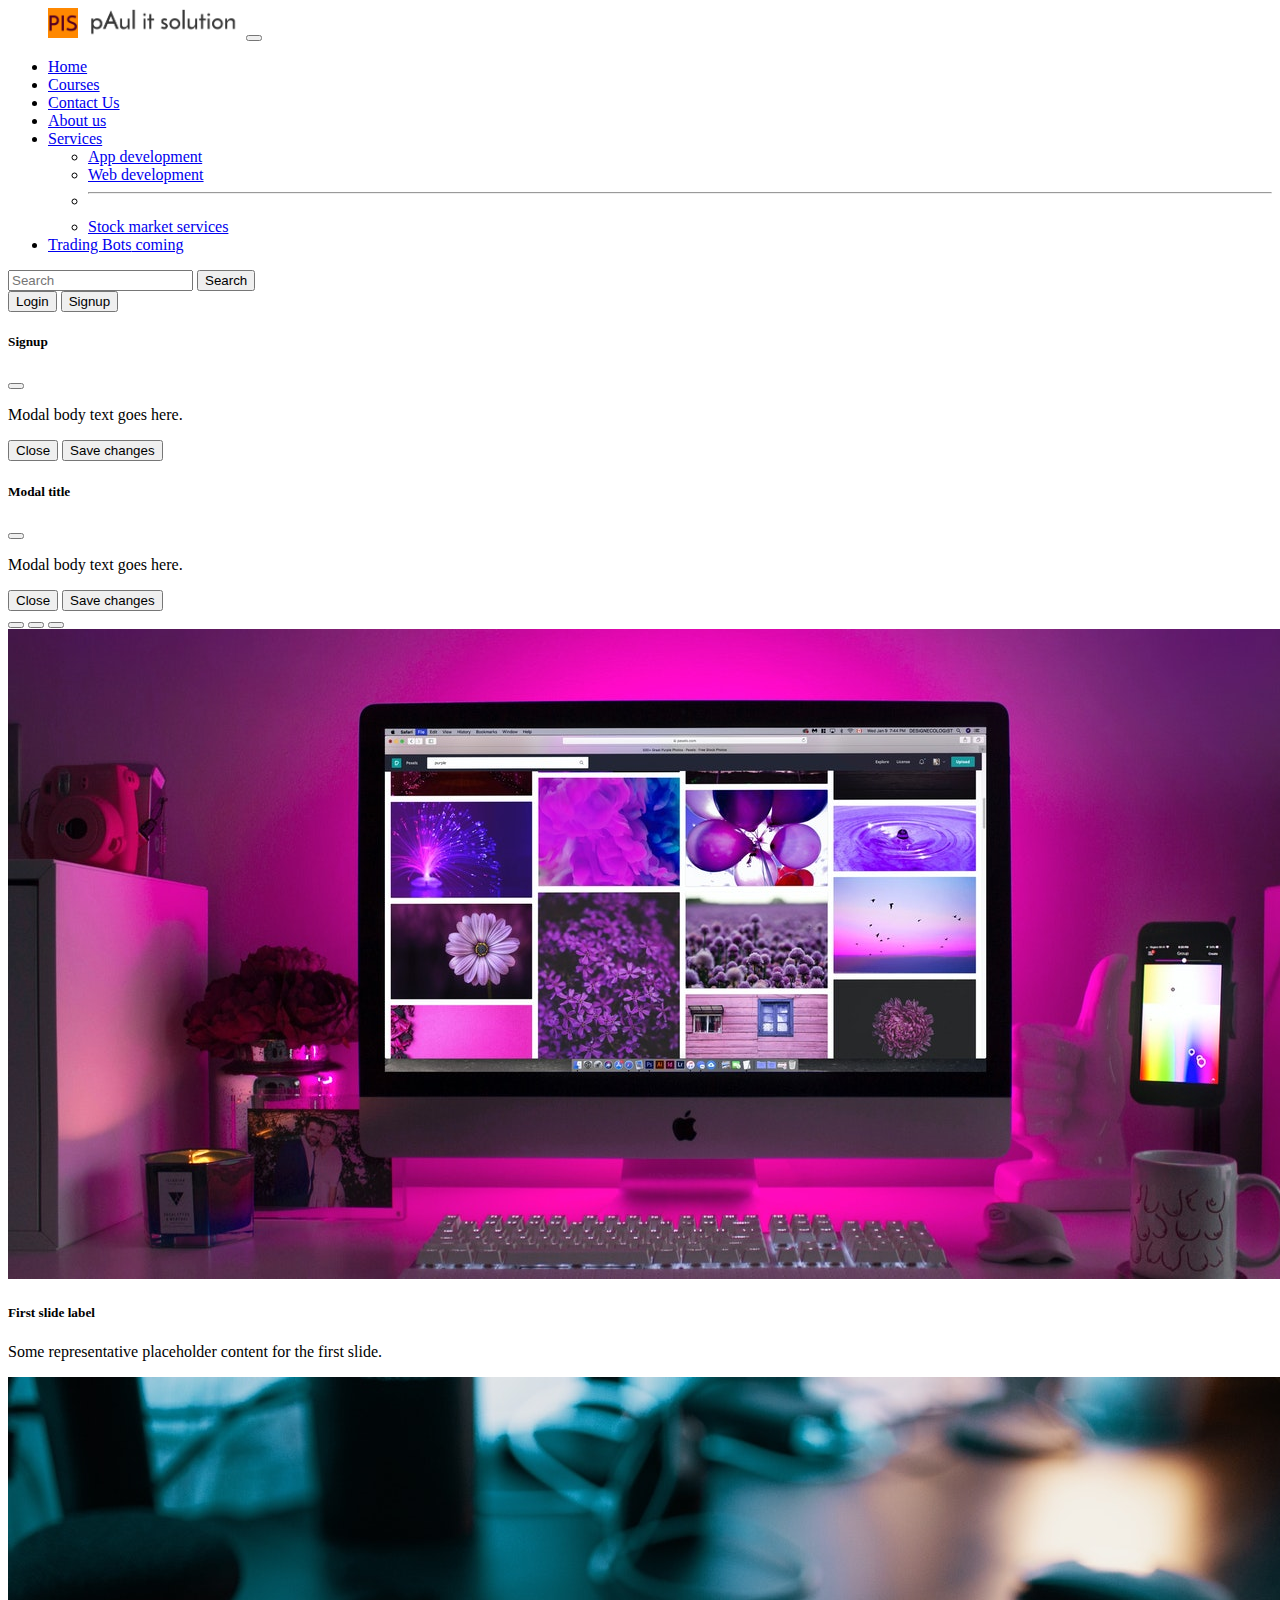
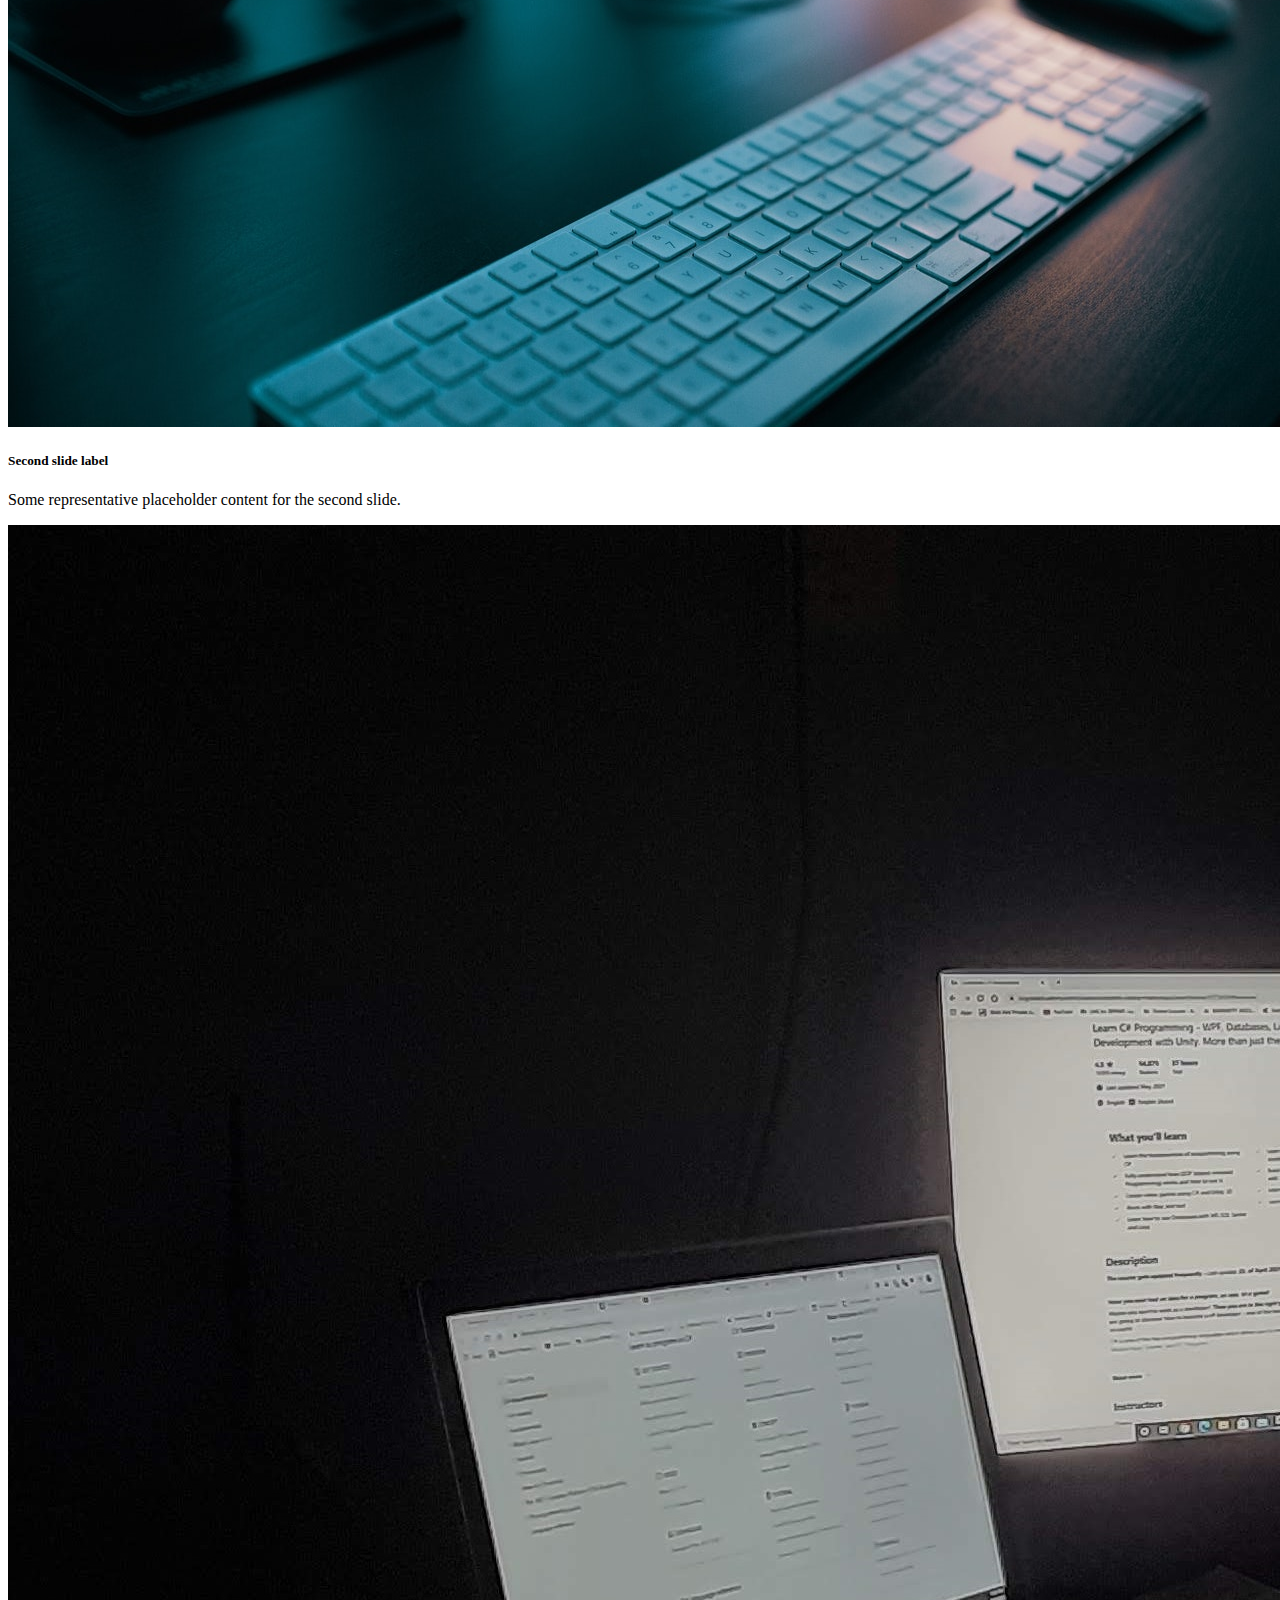
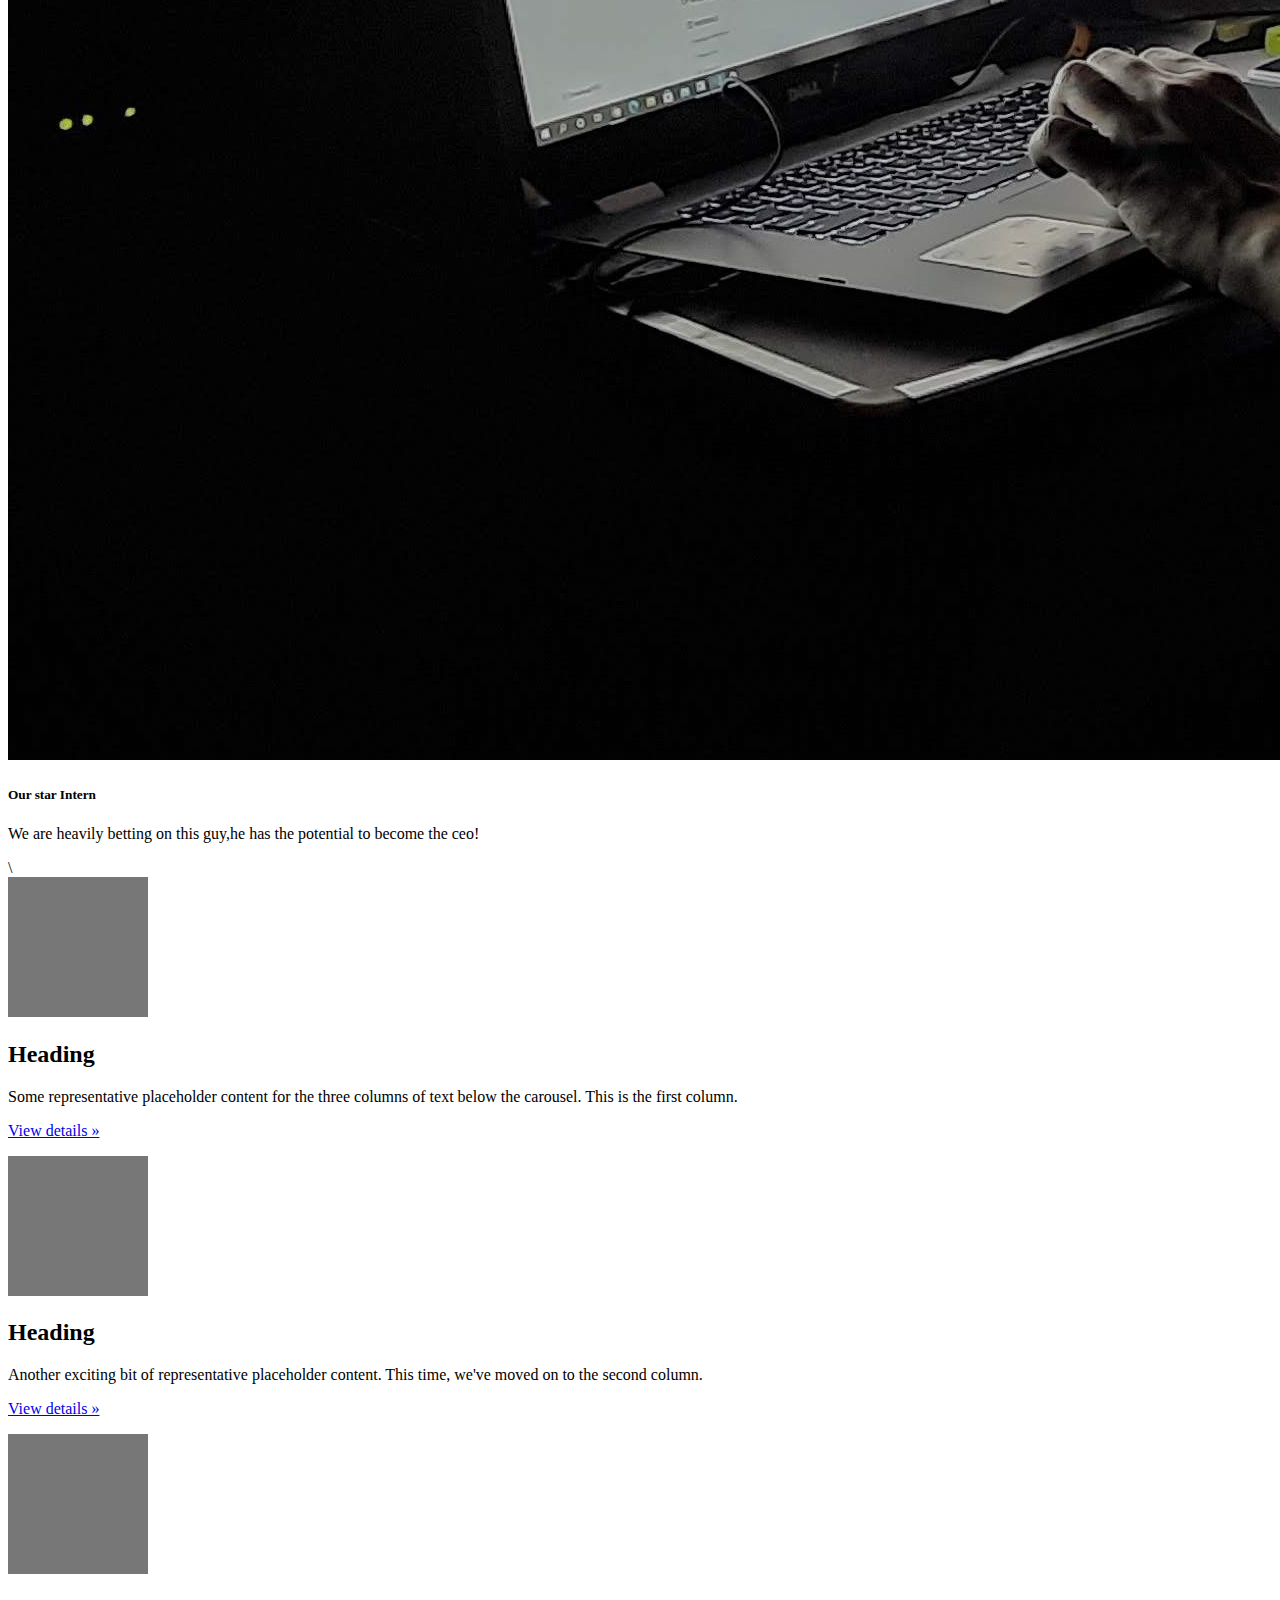
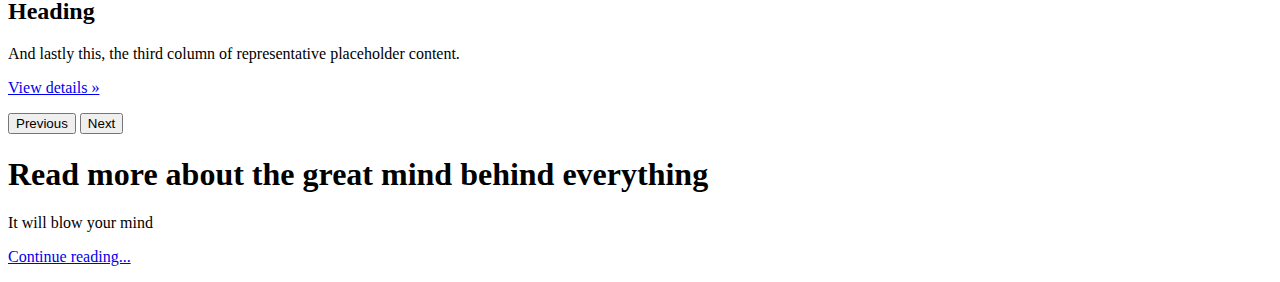
<file: index.html>
<!doctype html>
<html lang="en">

<head>
    <!-- Required meta tags -->
    <meta charset="utf-8">
    <meta name="viewport" content="width=device-width, initial-scale=1">

    <!-- Bootstrap CSS -->
    <link href="https://cdn.jsdelivr.net/npm/bootstrap@5.1.0/dist/css/bootstrap.min.css" rel="stylesheet"
        integrity="sha384-KyZXEAg3QhqLMpG8r+8fhAXLRk2vvoC2f3B09zVXn8CA5QIVfZOJ3BCsw2P0p/We" crossorigin="anonymous">

    <title>pAul-it-solution</title>
    <link rel="stylesheet" href="style.css">
</head>

<body>

    <!--------------------------------------------------------Nav-Bar----------------------------------------------------------->
    <nav class="navbar navbar-expand-lg navbar-light bg-light">
        <div class="container-fluid">

            <a class="navbar-brand" href="/home"><img src="navlogo.png"></a>
            <!--<img src="navlogo.png" alt="" width="30" height="24"
                class="d-inline-block align-text-top"></a>  -->
            <button class="navbar-toggler" type="button" data-bs-toggle="collapse"
                data-bs-target="#navbarSupportedContent" aria-controls="navbarSupportedContent" aria-expanded="false"
                aria-label="Toggle navigation">
                <span class="navbar-toggler-icon"></span>
            </button>
            <div class="collapse navbar-collapse" id="navbarSupportedContent">
                <ul class="navbar-nav me-auto mb-2 mb-lg-0">
                    <li class="nav-item active">
                        <a class="nav-link" aria-current="page" href="/paulitsolution/">Home</a>
                    </li>

                    <li class="nav-item">
                        <a class="nav-link" href="/paulitsolution/courses.html">Courses</a>
                    </li>


                    <li class="nav-item">
                        <a class="nav-link" href="/paulitsolution/contacts.html">Contact Us</a>
                    </li>

                    <li class="nav-item">
                        <a class="nav-link" href="/paulitsolution/about.html">About us</a>
                    </li>
                    <li class="nav-item dropdown active">
                        <a class="nav-link dropdown-toggle" href="#" id="navbarDropdown" role="button"
                            data-bs-toggle="dropdown" aria-expanded="false">
                            Services
                        </a>
                        <ul class="dropdown-menu" aria-labelledby="navbarDropdown">
                            <li><a class="dropdown-item" href="paulitsolution/app.html">App development</a></li>
                            <li><a class="dropdown-item" href="paulitsolution/web.html">Web development</a></li>
                            <li>
                                <hr class="dropdown-divider">
                            </li>
                            <li><a class="dropdown-item" href="#">Stock market services</a></li>
                        </ul>
                    </li>
                    <li class="nav-item">
                        <a class="nav-link" href="#" tabindex="-1" aria-disabled="true">Trading Bots<span
                                class="badge bg-secondary"> coming</span></a>
                    </li>
                </ul>
                <form class="d-flex">
                    <input class="form-control me-2" type="search" placeholder="Search" aria-label="Search">
                    <button class="btn btn-outline-danger" type="submit">Search</button>
                </form>
                <div class="mx-2">
                    <button class="btn btn-danger" data-toggle="modal" data-target="#loginModal">Login</button>
                    <button class="btn btn-danger" data-toggle="modal" data-target="#signupModal">Signup</button>
                </div>
            </div>
    </nav>

    <!------------------------------------------- signup modal ------------------------------------------------------>

    <div class="modal" tabindex="-1" id="signupModal">
        <div class="modal-dialog">
            <div class="modal-content">
                <div class="modal-header">
                    <h5 class="modal-title">Signup</h5>
                    <button type="button" class="btn-close" data-bs-dismiss="modal" aria-label="Close"></button>
                </div>
                <div class="modal-body">
                    <p>Modal body text goes here.</p>
                </div>
                <div class="modal-footer">
                    <button type="button" class="btn btn-secondary" data-bs-dismiss="modal">Close</button>
                    <button type="button" class="btn btn-primary">Save changes</button>
                </div>
            </div>
        </div>
    </div>
    <!-- -----------------------------------------login modal--------------------------------------------------------->
    <div class="modal" tabindex="-1" id="loginmodal">
        <div class="modal-dialog">
            <div class="modal-content">
                <div class="modal-header">
                    <h5 class="modal-title">Modal title</h5>
                    <button type="button" class="btn-close" data-bs-dismiss="modal" aria-label="Close"></button>
                </div>
                <div class="modal-body">
                    <p>Modal body text goes here.</p>
                </div>
                <div class="modal-footer">
                    <button type="button" class="btn btn-secondary" data-bs-dismiss="modal">Close</button>
                    <button type="button" class="btn btn-primary">Save changes</button>
                </div>
            </div>
        </div>
    </div>

    <!-------------------------------------------------------------Corousel----------------------------------------------------------->
    <div id="carouselExampleCaptions" class="carousel slide" data-bs-ride="carousel">
        <div class="carousel-indicators">
            <button type="button" data-bs-target="#carouselExampleCaptions" data-bs-slide-to="0" class="active"
                aria-current="true" aria-label="Slide 1"></button>
            <button type="button" data-bs-target="#carouselExampleCaptions" data-bs-slide-to="1"
                aria-label="Slide 2"></button>
            <button type="button" data-bs-target="#carouselExampleCaptions" data-bs-slide-to="2"
                aria-label="Slide 3"></button>
        </div>
        <div class="carousel-inner">
            <div class="carousel-item active">
                <img src="c1.jpg" class="d-block w-100" alt="...">
                <div class="carousel-caption d-none d-md-block">
                    <h5>First slide label</h5>
                    <p>Some representative placeholder content for the first slide.</p>
                </div>
            </div>
            <div class="carousel-item">
                <img src="c2.jpg" class="d-block w-100" alt="...">
                <div class="carousel-caption d-none d-md-block">
                    <h5>Second slide label</h5>
                    <p>Some representative placeholder content for the second slide.</p>
                </div>
            </div>
            <div class="carousel-item">
                <img src="p1.jpg" class="d-block w-100" alt="...">
                <div class="carousel-caption d-none d-md-block">
                    <h5>Our star Intern </h5>
                    <p>We are heavily betting on this guy,he has the potential to become the ceo!</p>
                </div>
            </div>
        </div>



        <!--------------------------------------------products and services------------------------------------------------------------->\
        <div class="row">
            <div class="col-lg-4">
                <svg class="bd-placeholder-img rounded-circle" width="140" height="140"
                    xmlns="http://www.w3.org/2000/svg" role="img" aria-label="Placeholder: 140x140"
                    preserveAspectRatio="xMidYMid slice" focusable="false">
                    <title>Placeholder</title>
                    <rect width="100%" height="100%" fill="#777"></rect><text x="50%" y="50%" fill="#777"
                        dy=".3em">140x140</text>
                </svg>

                <h2>Heading</h2>
                <p>Some representative placeholder content for the three columns of text below the carousel. This is the
                    first column.</p>
                <p><a class="btn btn-secondary" href="#">View details »</a></p>
            </div><!-- /.col-lg-4 -->
            <div class="col-lg-4">
                <svg class="bd-placeholder-img rounded-circle" width="140" height="140"
                    xmlns="http://www.w3.org/2000/svg" role="img" aria-label="Placeholder: 140x140"
                    preserveAspectRatio="xMidYMid slice" focusable="false">
                    <title>Placeholder</title>
                    <rect width="100%" height="100%" fill="#777"></rect><text x="50%" y="50%" fill="#777"
                        dy=".3em">140x140</text>
                </svg>

                <h2>Heading</h2>
                <p>Another exciting bit of representative placeholder content. This time, we've moved on to the second
                    column.</p>
                <p><a class="btn btn-secondary" href="#">View details »</a></p>
            </div><!-- /.col-lg-4 -->
            <div class="col-lg-4">
                <svg class="bd-placeholder-img rounded-circle" width="140" height="140"
                    xmlns="http://www.w3.org/2000/svg" role="img" aria-label="Placeholder: 140x140"
                    preserveAspectRatio="xMidYMid slice" focusable="false">
                    <title>Placeholder</title>
                    <rect width="100%" height="100%" fill="#777"></rect><text x="50%" y="50%" fill="#777"
                        dy=".3em">140x140</text>
                </svg>

                <h2>Heading</h2>
                <p>And lastly this, the third column of representative placeholder content.</p>
                <p><a class="btn btn-secondary" href="#">View details »</a></p>
            </div><!-- /.col-lg-4 -->
        </div>









        <!-----------------------------------------------blogs---------------------------------------------------------------------->
        <button class="carousel-control-prev" type="button" data-bs-target="#carouselExampleCaptions"
            data-bs-slide="prev">
            <span class="carousel-control-prev-icon" aria-hidden="true"></span>
            <span class="visually-hidden">Previous</span>
        </button>
        <button class="carousel-control-next" type="button" data-bs-target="#carouselExampleCaptions"
            data-bs-slide="next">
            <span class="carousel-control-next-icon" aria-hidden="true"></span>
            <span class="visually-hidden">Next</span>
        </button>
    </div>

    <!-- <div class="row row-cols-1 row-cols-lg-3 align-items-stretch g-4 py-5">
        <div class="col">
            <div class="card card-cover h-100 overflow-hidden text-white bg-dark rounded-5 shadow-lg"
                style="background-image: url('unsplash-photo-1.jpg');">
                <div class="d-flex flex-column h-100 p-5 pb-3 text-white text-shadow-1">
                    <h2 class="pt-5 mt-5 mb-4 display-6 lh-1 fw-bold">Short title, long jacket</h2>
                    <ul class="d-flex list-unstyled mt-auto">
                        <li class="me-auto">
                            <img src="https://github.com/twbs.png" alt="Bootstrap" width="32" height="32"
                                class="rounded-circle border border-white">
                        </li>
                        <li class="d-flex align-items-center me-3">
                            <svg class="bi me-2" width="1em" height="1em">
                                <use xlink:href="#geo-fill"></use>
                            </svg>
                            <small>Earth</small>
                        </li>
                        <li class="d-flex align-items-center">
                            <svg class="bi me-2" width="1em" height="1em">
                                <use xlink:href="#calendar3"></use>
                            </svg>
                            <small>3d</small>
                        </li>
                    </ul>
                </div>
            </div>
        </div>

        <div class="col">
            <div class="card card-cover h-100 overflow-hidden text-white bg-dark rounded-5 shadow-lg"
                style="background-image: url('unsplash-photo-2.jpg');">
                <div class="d-flex flex-column h-100 p-5 pb-3 text-white text-shadow-1">
                    <h2 class="pt-5 mt-5 mb-4 display-6 lh-1 fw-bold">Much longer title that wraps to multiple lines
                    </h2>
                    <ul class="d-flex list-unstyled mt-auto">
                        <li class="me-auto">
                            <img src="https://github.com/twbs.png" alt="Bootstrap" width="32" height="32"
                                class="rounded-circle border border-white">
                        </li>
                        <li class="d-flex align-items-center me-3">
                            <svg class="bi me-2" width="1em" height="1em">
                                <use xlink:href="#geo-fill"></use>
                            </svg>
                            <small>Pakistan</small>
                        </li>
                        <li class="d-flex align-items-center">
                            <svg class="bi me-2" width="1em" height="1em">
                                <use xlink:href="#calendar3"></use>
                            </svg>
                            <small>4d</small>
                        </li>
                    </ul>
                </div>
            </div>
        </div>

        <div class="col">
            <div class="card card-cover h-100 overflow-hidden text-white bg-dark rounded-5 shadow-lg"
                style="background-image: url('unsplash-photo-3.jpg');">
                <div class="d-flex flex-column h-100 p-5 pb-3 text-shadow-1">
                    <h2 class="pt-5 mt-5 mb-4 display-6 lh-1 fw-bold">Another longer title belongs here</h2>
                    <ul class="d-flex list-unstyled mt-auto">
                        <li class="me-auto">
                            <img src="https://github.com/twbs.png" alt="Bootstrap" width="32" height="32"
                                class="rounded-circle border border-white">
                        </li>
                        <li class="d-flex align-items-center me-3">
                            <svg class="bi me-2" width="1em" height="1em">
                                <use xlink:href="#geo-fill"></use>
                            </svg>
                            <small>California</small>
                        </li>
                        <li class="d-flex align-items-center">
                            <svg class="bi me-2" width="1em" height="1em">
                                <use xlink:href="#calendar3"></use>
                            </svg>
                            <small>5d</small>
                        </li>
                    </ul>
                </div>
            </div>
        </div>
    </div> 
-->

    <div class="p-4 p-md-5 mb-4 text-white rounded bg-dark my-10">
        <div class="col-md-6 px-0">
            <h1 class="display-4 fst-italic">Read more about the great mind behind everything</h1>
            <p class="lead my-3">It will blow your mind</p>
            <p class="lead mb-0"><a href="/paulitsolution/apu.html" class="text-white fw-bold">Continue reading...</a></p>
        </div>
    </div>
    <!-- Optional JavaScript; choose one of the two! -->

    <!-- Option 1: Bootstrap Bundle with Popper -->
    <script src="https://cdn.jsdelivr.net/npm/bootstrap@5.1.0/dist/js/bootstrap.bundle.min.js"
        integrity="sha384-U1DAWAznBHeqEIlVSCgzq+c9gqGAJn5c/t99JyeKa9xxaYpSvHU5awsuZVVFIhvj"
        crossorigin="anonymous"></script>

    <!-- Option 2: Separate Popper and Bootstrap JS -->
    <!--
    <script src="https://cdn.jsdelivr.net/npm/@popperjs/core@2.9.3/dist/umd/popper.min.js" integrity="sha384-eMNCOe7tC1doHpGoWe/6oMVemdAVTMs2xqW4mwXrXsW0L84Iytr2wi5v2QjrP/xp" crossorigin="anonymous"></script>
    <script src="https://cdn.jsdelivr.net/npm/bootstrap@5.1.0/dist/js/bootstrap.min.js" integrity="sha384-cn7l7gDp0eyniUwwAZgrzD06kc/tftFf19TOAs2zVinnD/C7E91j9yyk5//jjpt/" crossorigin="anonymous"></script>
    -->
</body>

</html>
</file>
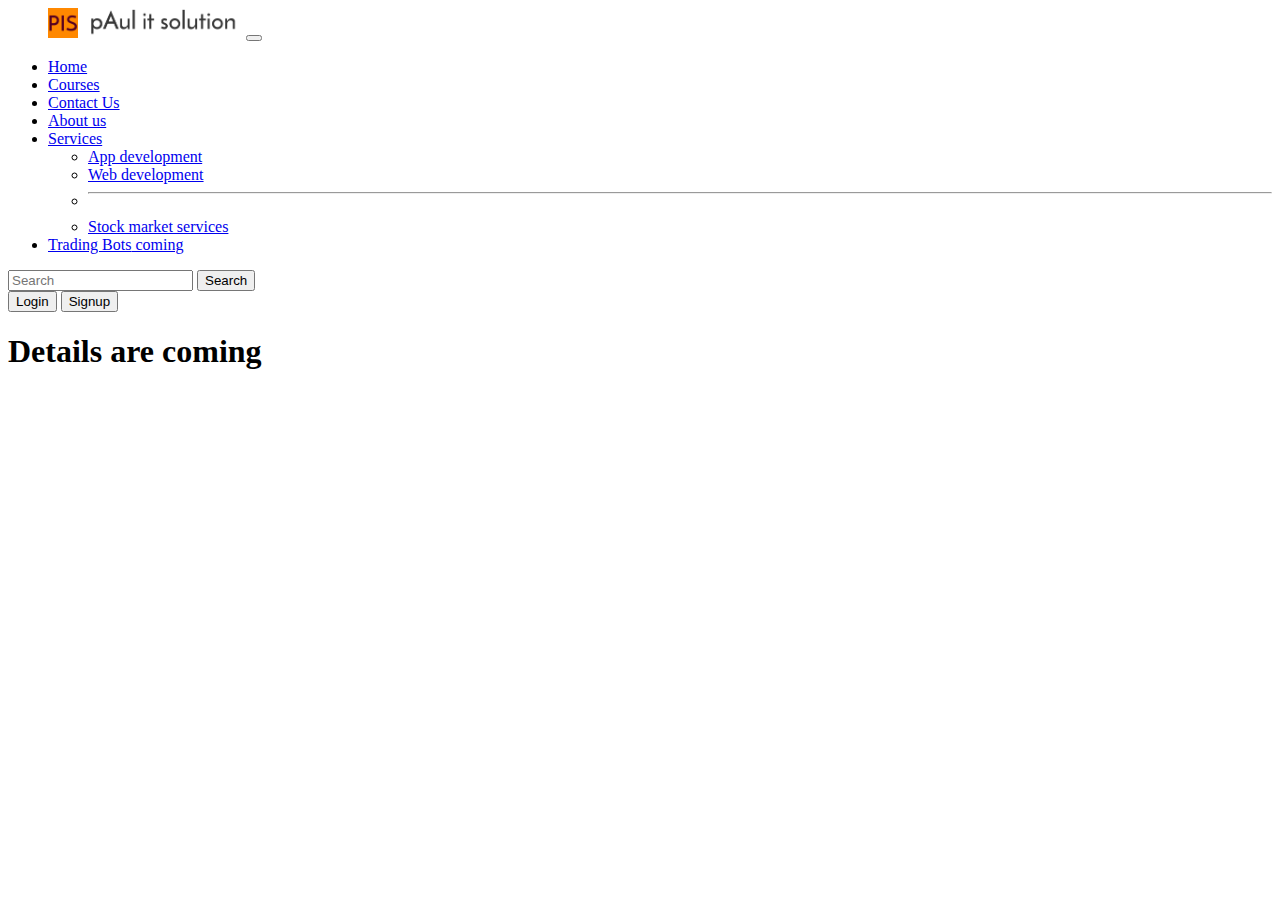
<file: about.html>
<!doctype html>
<html lang="en">

<head>
    <!-- Required meta tags -->
    <meta charset="utf-8">
    <meta name="viewport" content="width=device-width, initial-scale=1">

    <!-- Bootstrap CSS -->
    <link href="https://cdn.jsdelivr.net/npm/bootstrap@5.1.0/dist/css/bootstrap.min.css" rel="stylesheet"
        integrity="sha384-KyZXEAg3QhqLMpG8r+8fhAXLRk2vvoC2f3B09zVXn8CA5QIVfZOJ3BCsw2P0p/We" crossorigin="anonymous">

    <title>pAul-it-solution</title>
    <link rel="stylesheet" href="style.css">
</head>

<body>

    <!--------------------------------------------------------Nav-Bar----------------------------------------------------------->
    <!doctype html>
<html lang="en">

<head>
    <!-- Required meta tags -->
    <meta charset="utf-8">
    <meta name="viewport" content="width=device-width, initial-scale=1">

    <!-- Bootstrap CSS -->
    <link href="https://cdn.jsdelivr.net/npm/bootstrap@5.1.0/dist/css/bootstrap.min.css" rel="stylesheet"
        integrity="sha384-KyZXEAg3QhqLMpG8r+8fhAXLRk2vvoC2f3B09zVXn8CA5QIVfZOJ3BCsw2P0p/We" crossorigin="anonymous">

    <title>pAul-it-solution</title>
    <link rel="stylesheet" href="style.css">
</head>

<body>

    <!--------------------------------------------------------Nav-Bar----------------------------------------------------------->
    <nav class="navbar navbar-expand-lg navbar-light bg-light">
        <div class="container-fluid">

            <a class="navbar-brand" href="/home"><img src="navlogo.png"></a>
            <!--<img src="navlogo.png" alt="" width="30" height="24"
                class="d-inline-block align-text-top"></a>  -->
            <button class="navbar-toggler" type="button" data-bs-toggle="collapse"
                data-bs-target="#navbarSupportedContent" aria-controls="navbarSupportedContent" aria-expanded="false"
                aria-label="Toggle navigation">
                <span class="navbar-toggler-icon"></span>
            </button>
            <div class="collapse navbar-collapse" id="navbarSupportedContent">
                <ul class="navbar-nav me-auto mb-2 mb-lg-0">
                    <li class="nav-item active">
                        <a class="nav-link" aria-current="page" href="/paulitsolution/">Home</a>
                    </li>

                    <li class="nav-item">
                        <a class="nav-link" href="/paulitsolution/courses.html">Courses</a>
                    </li>


                    <li class="nav-item">
                        <a class="nav-link" href="/paulitsolution/contacts.html">Contact Us</a>
                    </li>

                    <li class="nav-item">
                        <a class="nav-link" href="/paulitsolution/about.html">About us</a>
                    </li>
                    <li class="nav-item dropdown active">
                        <a class="nav-link dropdown-toggle" href="#" id="navbarDropdown" role="button"
                            data-bs-toggle="dropdown" aria-expanded="false">
                            Services
                        </a>
                        <ul class="dropdown-menu" aria-labelledby="navbarDropdown">
                            <li><a class="dropdown-item" href="paulitsolution/app.html">App development</a></li>
                            <li><a class="dropdown-item" href="paulitsolution/web.html">Web development</a></li>
                            <li>
                                <hr class="dropdown-divider">
                            </li>
                            <li><a class="dropdown-item" href="#">Stock market services</a></li>
                        </ul>
                    </li>
                    <li class="nav-item">
                        <a class="nav-link" href="#" tabindex="-1" aria-disabled="true">Trading Bots<span
                                class="badge bg-secondary"> coming</span></a>
                    </li>
                </ul>
                <form class="d-flex">
                    <input class="form-control me-2" type="search" placeholder="Search" aria-label="Search">
                    <button class="btn btn-outline-danger" type="submit">Search</button>
                </form>
                <div class="mx-2">
                    <button class="btn btn-danger" data-toggle="modal" data-target="#loginModal">Login</button>
                    <button class="btn btn-danger" data-toggle="modal" data-target="#signupModal">Signup</button>
                </div>
            </div>
    </nav>

    <h1>Details are coming</h1>
    </body>
    </html>
</file>
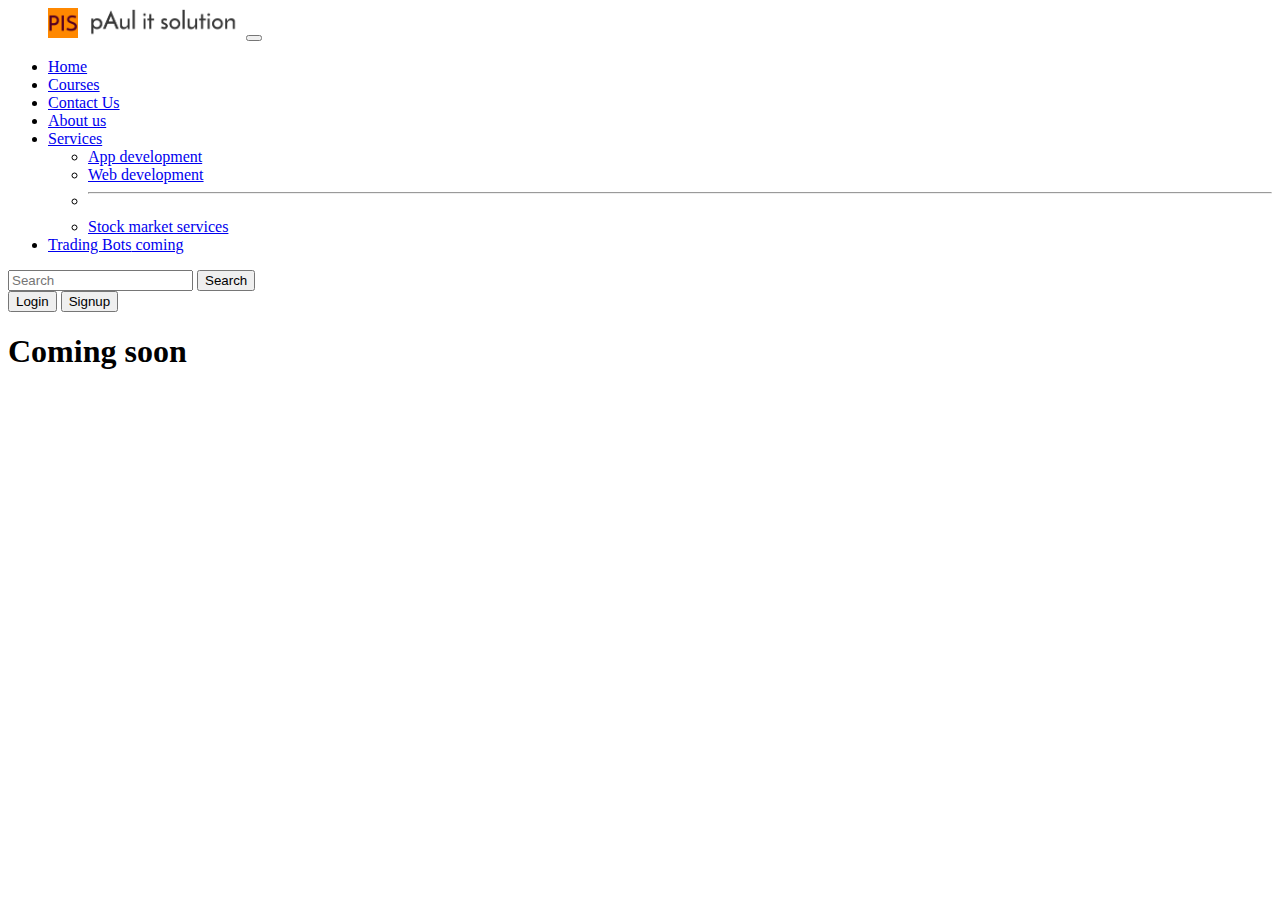
<file: bots.html>
<!doctype html>
<html lang="en">

<head>
    <!-- Required meta tags -->
    <meta charset="utf-8">
    <meta name="viewport" content="width=device-width, initial-scale=1">

    <!-- Bootstrap CSS -->
    <link href="https://cdn.jsdelivr.net/npm/bootstrap@5.1.0/dist/css/bootstrap.min.css" rel="stylesheet"
        integrity="sha384-KyZXEAg3QhqLMpG8r+8fhAXLRk2vvoC2f3B09zVXn8CA5QIVfZOJ3BCsw2P0p/We" crossorigin="anonymous">

    <title>pAul-it-solution</title>
    <link rel="stylesheet" href="style.css">
</head>

<body>

    <!--------------------------------------------------------Nav-Bar----------------------------------------------------------->
    <nav class="navbar navbar-expand-lg navbar-light bg-light">
        <div class="container-fluid">

            <a class="navbar-brand" href="/home"><img src="navlogo.png"></a>
            <!--<img src="navlogo.png" alt="" width="30" height="24"
                class="d-inline-block align-text-top"></a>  -->
            <button class="navbar-toggler" type="button" data-bs-toggle="collapse"
                data-bs-target="#navbarSupportedContent" aria-controls="navbarSupportedContent" aria-expanded="false"
                aria-label="Toggle navigation">
                <span class="navbar-toggler-icon"></span>
            </button>
            <div class="collapse navbar-collapse" id="navbarSupportedContent">
                <ul class="navbar-nav me-auto mb-2 mb-lg-0">
                    <li class="nav-item active">
                        <a class="nav-link" aria-current="page" href="/paulitsolution/">Home</a>
                    </li>

                    <li class="nav-item">
                        <a class="nav-link" href="/paulitsolution/courses.html">Courses</a>
                    </li>


                    <li class="nav-item">
                        <a class="nav-link" href="/paulitsolution/contacts.html">Contact Us</a>
                    </li>

                    <li class="nav-item">
                        <a class="nav-link" href="/paulitsolution/about.html">About us</a>
                    </li>
                    <li class="nav-item dropdown active">
                        <a class="nav-link dropdown-toggle" href="#" id="navbarDropdown" role="button"
                            data-bs-toggle="dropdown" aria-expanded="false">
                            Services
                        </a>
                        <ul class="dropdown-menu" aria-labelledby="navbarDropdown">
                            <li><a class="dropdown-item" href="paulitsolution/app.html">App development</a></li>
                            <li><a class="dropdown-item" href="paulitsolution/web.html">Web development</a></li>
                            <li>
                                <hr class="dropdown-divider">
                            </li>
                            <li><a class="dropdown-item" href="#">Stock market services</a></li>
                        </ul>
                    </li>
                    <li class="nav-item">
                        <a class="nav-link" href="#" tabindex="-1" aria-disabled="true">Trading Bots<span
                                class="badge bg-secondary"> coming</span></a>
                    </li>
                </ul>
                <form class="d-flex">
                    <input class="form-control me-2" type="search" placeholder="Search" aria-label="Search">
                    <button class="btn btn-outline-danger" type="submit">Search</button>
                </form>
                <div class="mx-2">
                    <button class="btn btn-danger" data-toggle="modal" data-target="#loginModal">Login</button>
                    <button class="btn btn-danger" data-toggle="modal" data-target="#signupModal">Signup</button>
                </div>
            </div>
    </nav>



    <h1>Coming soon</h1>

    </body>
    </html>
</file>
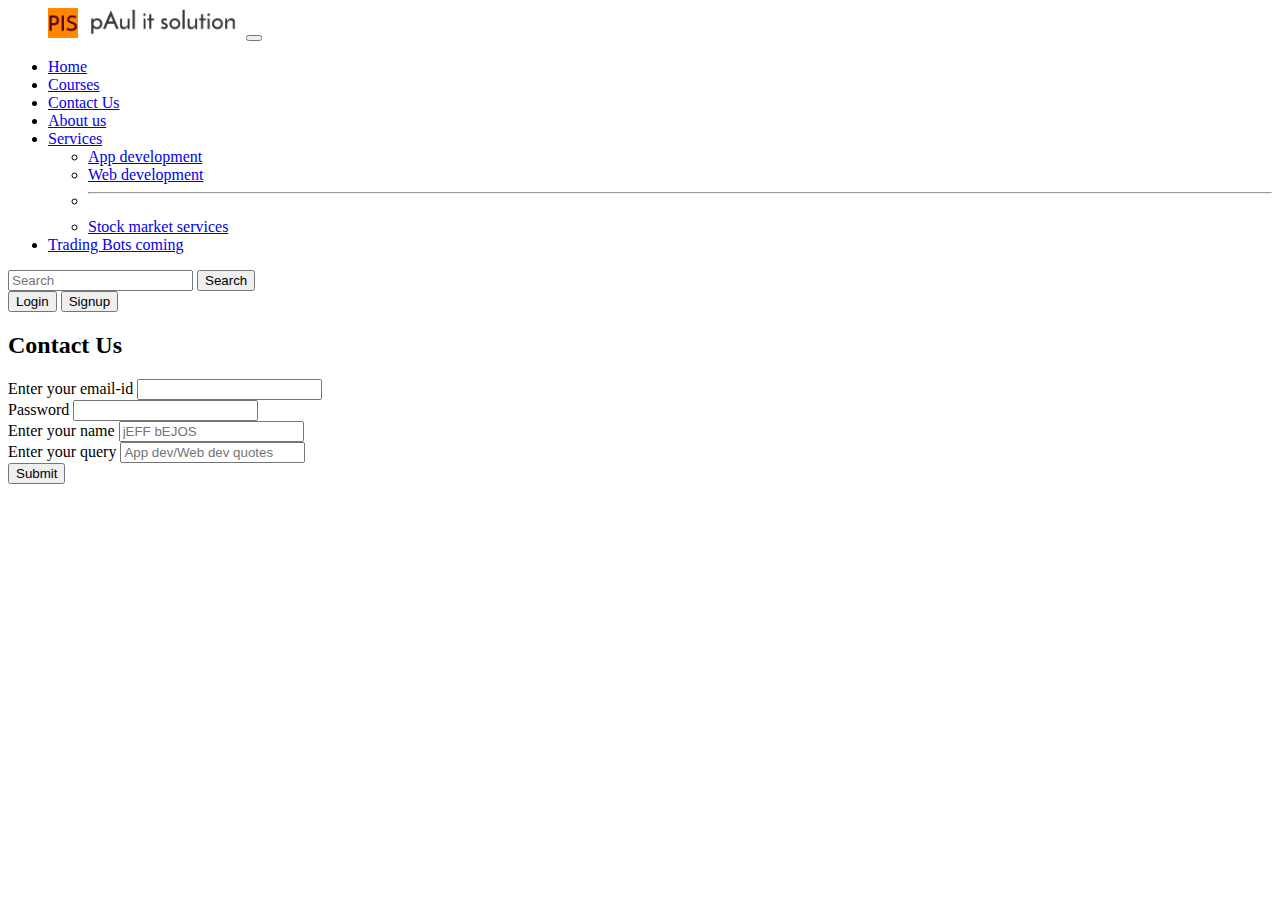
<file: contacts.html>
<!---------------------------------------------------NavBar---------------------------------------------------->
<!doctype html>
<html lang="en">

<head>
    <!-- Required meta tags -->
    <meta charset="utf-8">
    <meta name="viewport" content="width=device-width, initial-scale=1">

    <!-- Bootstrap CSS -->
    <link href="https://cdn.jsdelivr.net/npm/bootstrap@5.1.0/dist/css/bootstrap.min.css" rel="stylesheet"
        integrity="sha384-KyZXEAg3QhqLMpG8r+8fhAXLRk2vvoC2f3B09zVXn8CA5QIVfZOJ3BCsw2P0p/We" crossorigin="anonymous">

    <title>pAul-it-solution</title>
    <link rel="stylesheet" href="style.css">
</head>

<body>

    <!--------------------------------------------------------Nav-Bar----------------------------------------------------------->
    <nav class="navbar navbar-expand-lg navbar-light bg-light">
        <div class="container-fluid">

            <a class="navbar-brand" href="/home"><img src="navlogo.png"></a>
            <!--<img src="navlogo.png" alt="" width="30" height="24"
                class="d-inline-block align-text-top"></a>  -->
            <button class="navbar-toggler" type="button" data-bs-toggle="collapse"
                data-bs-target="#navbarSupportedContent" aria-controls="navbarSupportedContent" aria-expanded="false"
                aria-label="Toggle navigation">
                <span class="navbar-toggler-icon"></span>
            </button>
            <div class="collapse navbar-collapse" id="navbarSupportedContent">
                <ul class="navbar-nav me-auto mb-2 mb-lg-0">
                    <li class="nav-item active">
                        <a class="nav-link" aria-current="page" href="/paulitsolution/">Home</a>
                    </li>

                    <li class="nav-item">
                        <a class="nav-link" href="/paulitsolution/courses.html">Courses</a>
                    </li>


                    <li class="nav-item">
                        <a class="nav-link" href="/paulitsolution/contacts.html">Contact Us</a>
                    </li>

                    <li class="nav-item">
                        <a class="nav-link" href="/paulitsolution/about.html">About us</a>
                    </li>
                    <li class="nav-item dropdown active">
                        <a class="nav-link dropdown-toggle" href="#" id="navbarDropdown" role="button"
                            data-bs-toggle="dropdown" aria-expanded="false">
                            Services
                        </a>
                        <ul class="dropdown-menu" aria-labelledby="navbarDropdown">
                            <li><a class="dropdown-item" href="paulitsolution/app.html">App development</a></li>
                            <li><a class="dropdown-item" href="paulitsolution/web.html">Web development</a></li>
                            <li>
                                <hr class="dropdown-divider">
                            </li>
                            <li><a class="dropdown-item" href="#">Stock market services</a></li>
                        </ul>
                    </li>
                    <li class="nav-item">
                        <a class="nav-link" href="#" tabindex="-1" aria-disabled="true">Trading Bots<span
                                class="badge bg-secondary"> coming</span></a>
                    </li>
                </ul>
                <form class="d-flex">
                    <input class="form-control me-2" type="search" placeholder="Search" aria-label="Search">
                    <button class="btn btn-outline-danger" type="submit">Search</button>
                </form>
                <div class="mx-2">
                    <button class="btn btn-danger" data-toggle="modal" data-target="#loginModal">Login</button>
                    <button class="btn btn-danger" data-toggle="modal" data-target="#signupModal">Signup</button>
                </div>
            </div>
    </nav>


<!--------------------------------------------------contact us---------------------------------------------->
<div class="container" position="absolute">
<h2>Contact Us</h2>
<form class="row g-3">
    <div class="col-md-6">
      <label for="inputEmail4" class="form-label">Enter your email-id</label>
      <input type="email" class="form-control" id="inputEmail4">
    </div>
    <div class="col-md-6">
      <label for="inputPassword4" class="form-label">Password</label>
      <input type="password" class="form-control" id="inputPassword4">
    </div>
    <div class="col-12">
      <label for="inputAddress" class="form-label">Enter your name</label>
      <input type="text" class="form-control" id="inputAddress" placeholder="jEFF bEJOS">
    </div>
    <div class="col-12">
      <label for="inputAddress2" class="form-label">Enter your query</label>
      <input type="text" class="form-control" id="inputAddress2" placeholder="App dev/Web dev quotes">
    </div>
    <!-- <div class="col-md-6">
      <label for="inputCity" class="form-label">City</label>
      <input type="text" class="form-control" id="inputCity">
    </div>
    <div class="col-md-4">
      <label for="inputState" class="form-label">State</label>
      <select id="inputState" class="form-select">
        <option selected>Choose...</option>
        <option>...</option>
      </select>
    </div>
    <div class="col-md-2">
      <label for="inputZip" class="form-label">Zip</label>
      <input type="text" class="form-control" id="inputZip">
    </div> -->
    <!-- <div class="col-12">
      <!-- <div class="form-check">
        <input class="form-check-input" type="checkbox" id="gridCheck">
        <label class="form-check-label" for="gridCheck">
          Check me out
        </label>
      </div> -->
    </div> 
    <div class="col-12">
      <button type="submit" class="btn btn-primary">Submit</button>
    </div>
  </form>
</div>

</body>
</html>
</file>
<file: style.css>
.navbar-brand img
{
	height:30px;
	padding-left:40px;
}
</file>
